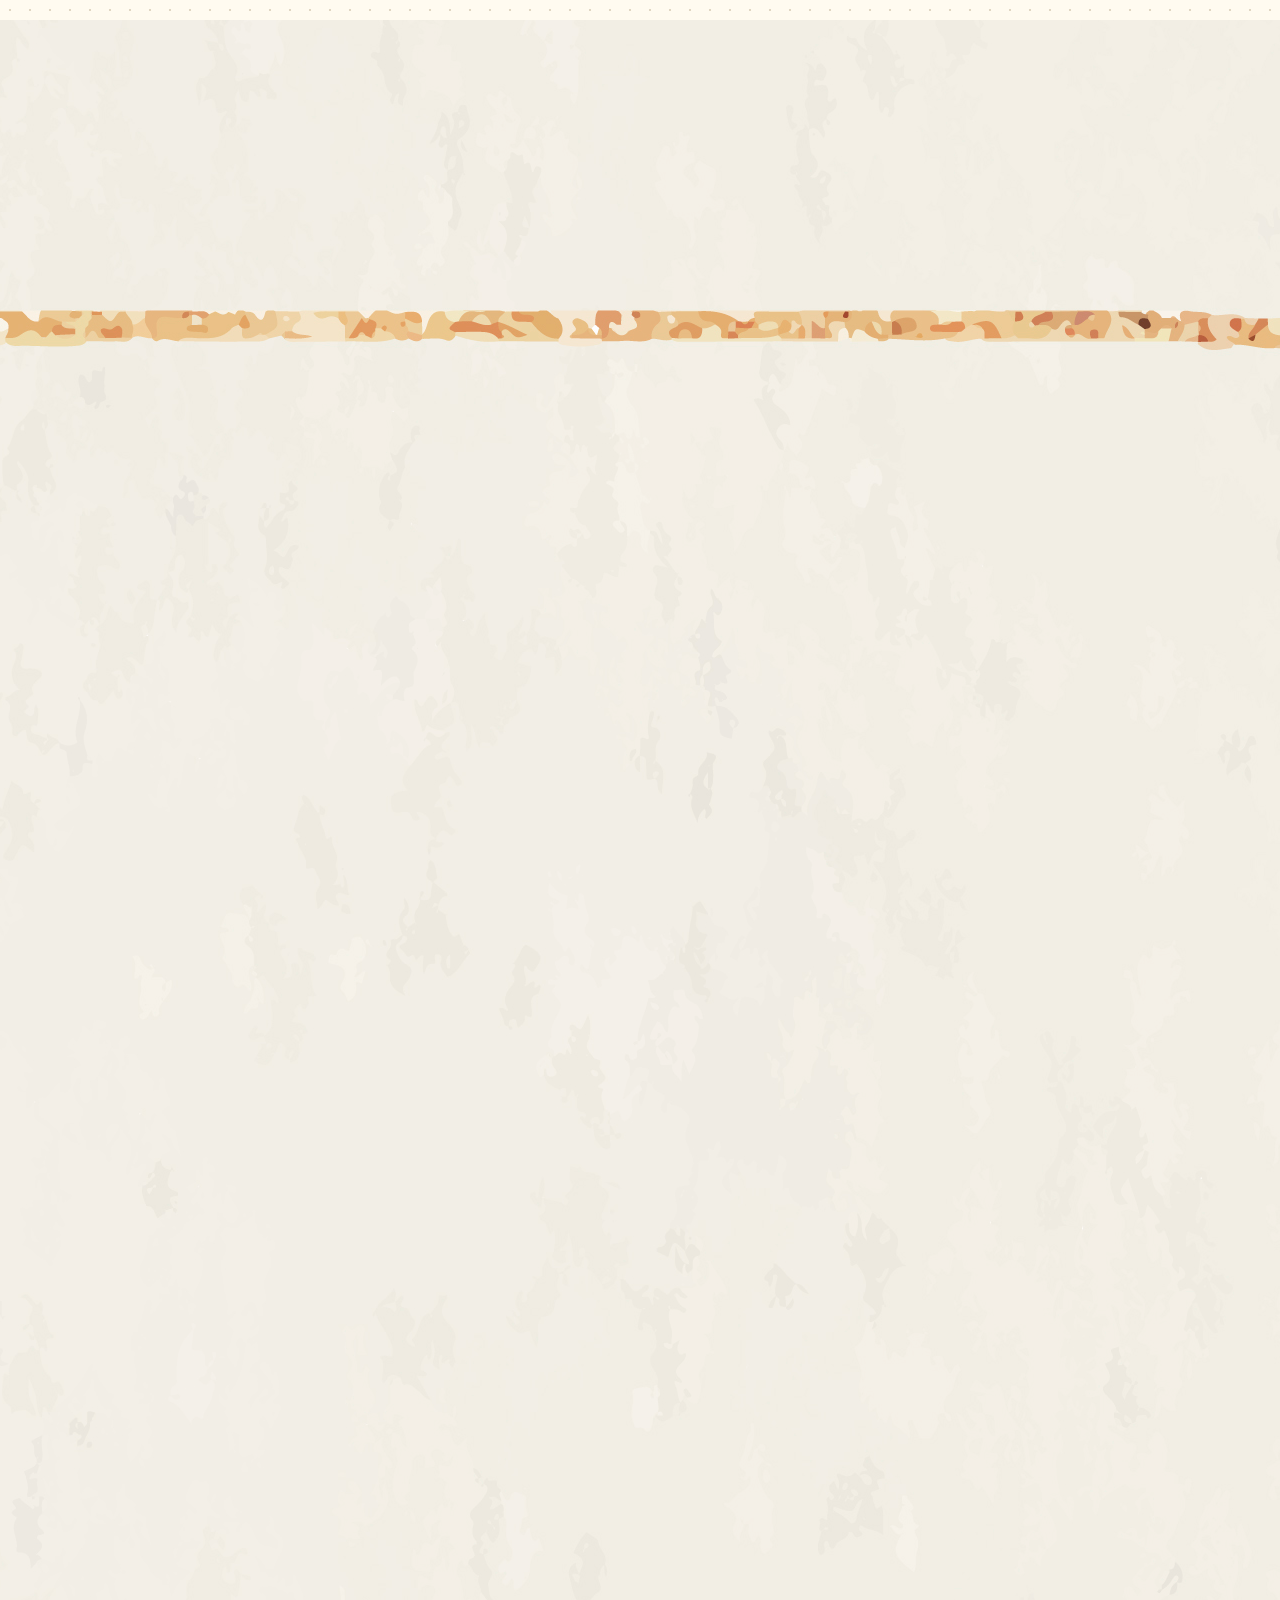
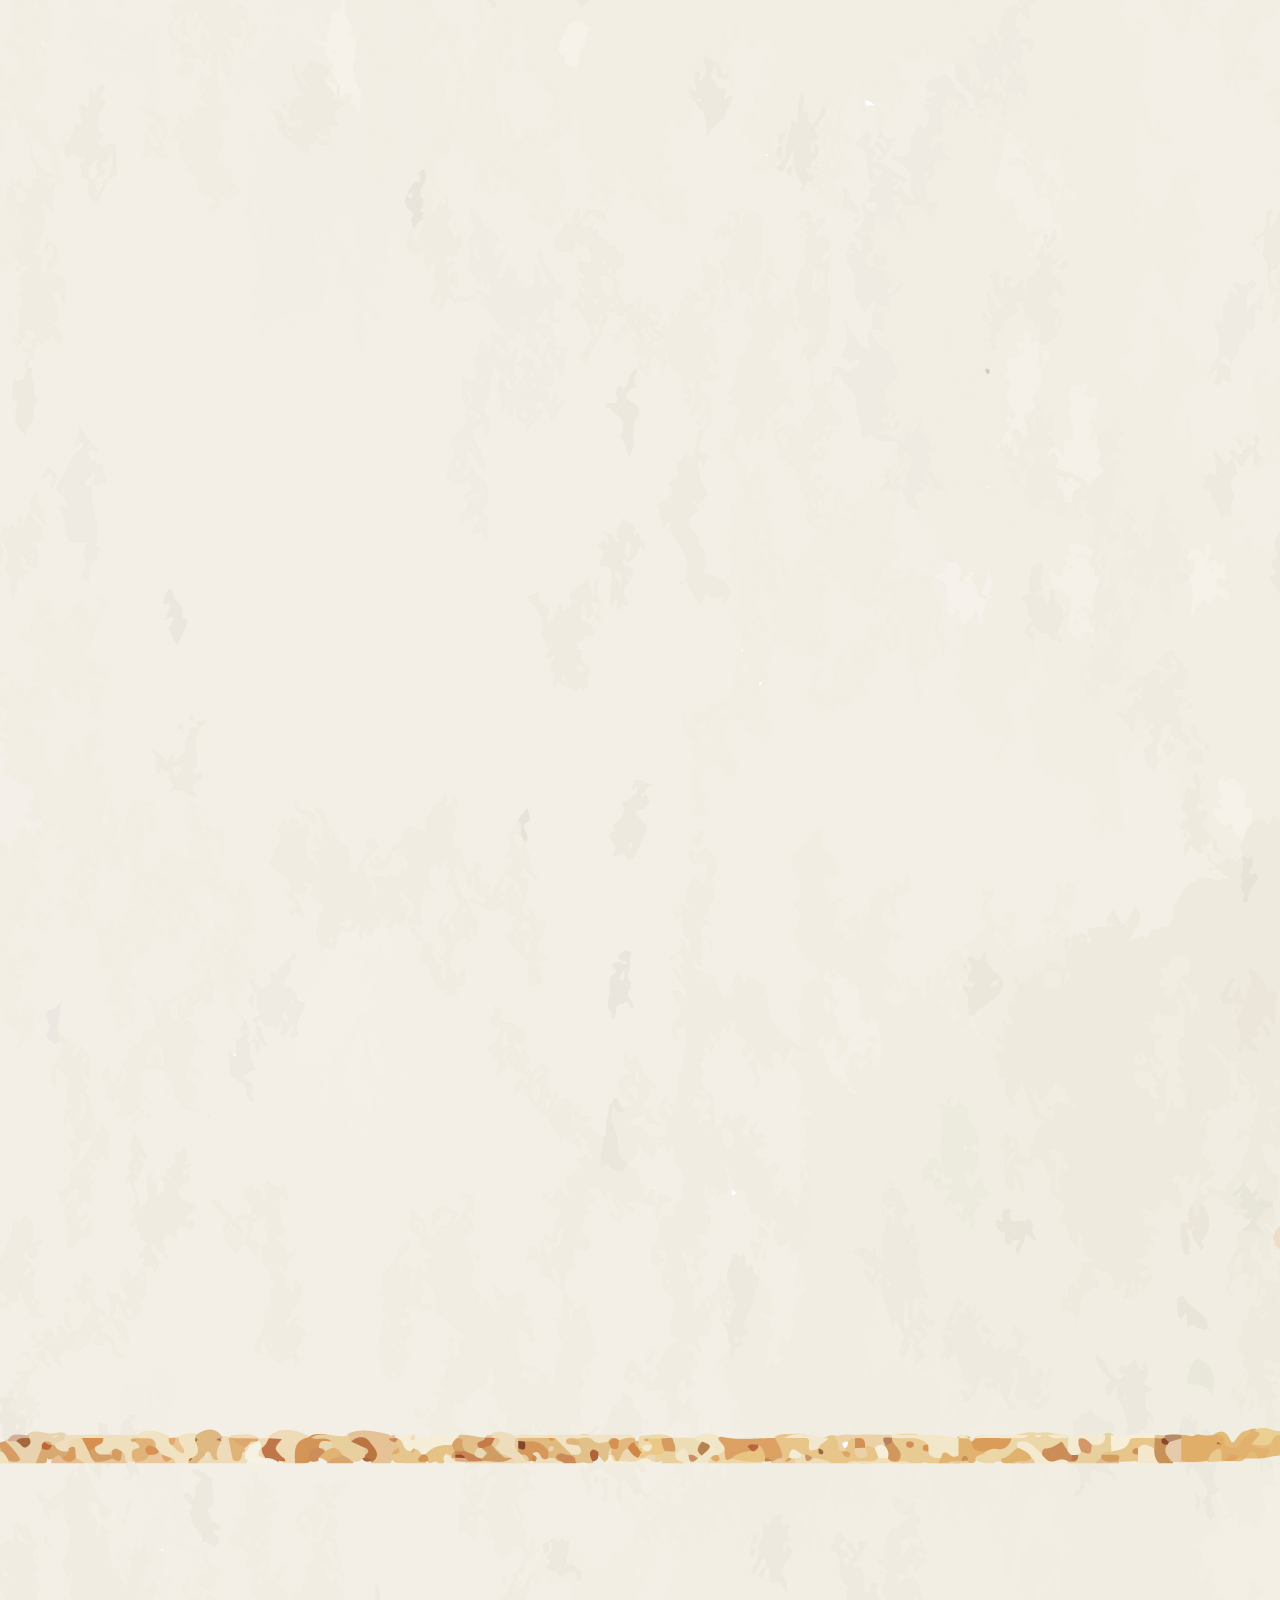
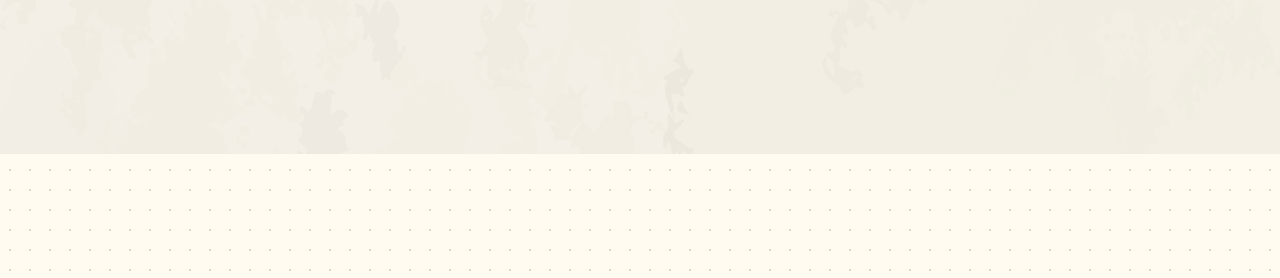
<file: wedding.html>
<!DOCTYPE html>
<html lang="en">
<head>
    <meta charset="UTF-8">
    <meta name="viewport" content="width=device-width, initial-scale=1.0">
    <title>You're Invited | Anjali & Hardik Wedding</title>
    <link rel="stylesheet" href="style.css">
    <link rel="preconnect" href="https://fonts.googleapis.com">
    <link rel="preconnect" href="https://fonts.gstatic.com" crossorigin>
    <link href="https://fonts.googleapis.com/css2?family=Playfair+Display:ital,wght@0,400..900;1,400..900&family=Montserrat:ital,wght@0,100..900;1,100..900&display=swap" rel="stylesheet">
</head>
<body>

    <header class="hero">
        <img src="header-photo.jpg" alt="Wedding Invitation Header Photo" class="hero-image">
        <div class="hero-text-container">
            <p class="hero-intro">We Request the Pleasure of Your Company</p>
            <h1 class="names">
                Anjali
                <span>&</span>
                Hardik
            </h1>
            <p class="hero-date">13. 02. 2026</p>
        </div>
        <div class="scroll-indicator">↓ Scroll Down ↓</div>
    </header>

<section class="pre-wedding-events-section">
        <h2>Wedding Events</h2>
        <p class="intro-note">
            The festivities begin with the sacred and celebratory ceremonies.
        </p>

        <div class="events-cards-container">
            
            <div class="event-card sangeet-details-card">
                <h3>Mandap Muhurat</h3>
                <p class="hosts-note">We seek your blessings as the sacred foundation ceremonies begin.</p>
                <div class="card-divider-accent"></div>
                
                <p><strong>Date:</strong> 12.02.2026</p>
                <p><strong>Time:</strong> 4:30 PM </p>
                <p><strong>Venue:</strong> Bhavsar Bhavan</p>
                <p class="performance-contact">Followed by lunch.</p>
              </div>

            <div class="event-card mandap-muhurat-details-card">
                <h3>Sangeet Sandhya </h3>
                <p class="hosts-note">Get ready to groove! We invite you for a night of joyful dances and melodies.</p>
                <div class="card-divider-accent"></div>
                <p><strong>Date:</strong> 12.02.2026</p>
                <p><strong>Time:</strong> 7:00 PM</p>
                <p><strong>Venue:</strong> Bhavsar Bhavan</p>
                <p class="dress-code">Dress Code: Kurta & Choli.</p>
            </div>
     </div>
    </section>
    
   
<section class="invitation-message">
        <h2>The Marriage Day Celebration</h2>
        <p>
            With joy in our hearts, we invite you to celebrate the
            union of Anjali and Hardik
            as they begin their journey together.
        </p>
        <div class="divider"></div>
        <p class="verse">
            "Love recognizes no barriers. It jumps hurdles, leaps fences,
            penetrates walls to arrive at its destination full of hope."
            — Maya Angelou
        </p>
    </section>

    <section class="details-section">
         
        <div class="detail-block">
            <h3>The Wedding Ceremony</h3>
            <p><strong>Friday, February 13th, 2026</strong></p>
            <p>11:00 AM</p>
        </div>
        <div class="detail-block">
            <h3>Venue</h3>
            <p>Bhavsar Bhuvan</p>
            <p>1652, Opp.Active school, Sardar Nagar, Bhavnagar, Gujarat 364001</p>
        </div>
    </section>

    <section class="closer-section">
        <h3>Directions</h3>
        <p>Please use the map below for easy navigation to the venue.</p>
        <div class="map-placeholder">
            <a href="https://maps.app.goo.gl/hXosJ5kHkWyJQ1bv5" target="_blank">View Map & Directions</a>
        </div>
        <div class="blessing-message">
            <p>We eagerly await your presence to bless our new life together.</p>
        </div>
    </section>

    <footer>
        <p>&copy; 2026 | A&H</p>
    </footer>

</body>
</html>
</file>
<file: style.css>
/* --- Variables & Reset --- */
:root {
    --bg-color: #FFFBF0; /* Ivory Cream */
    --card-bg: #ffffff;
    --maroon: #800000;
    --gold: #D4AF37;
    --gold-light: #f3e5ab;
    --gold-gradient: linear-gradient(135deg, #B8860B, #FFD700, #B8860B);
    --text-dark: #2c2c2c;
    --shadow-soft: 0 10px 30px rgba(128, 0, 0, 0.08);
    --shadow-hover: 0 15px 35px rgba(128, 0, 0, 0.15);
}

* {
    margin: 0;
    padding: 0;
    box-sizing: border-box;
}

body {
    background-color: var(--bg-color);
    background-image: radial-gradient(#e0d6c2 1px, transparent 1px);
    background-size: 20px 20px;
    font-family: 'Playfair Display', serif;
    color: var(--text-dark);
    display: flex;
    justify-content: center;
    align-items: center;
    min-height: 100vh;
    padding: 20px 10px;
}

/* --- Main Wrapper --- */
.main-wrapper {
    width: 100%;
    max-width: 550px; /* Slightly narrower for mobile elegance */
    perspective: 1000px;
}

.card-container {
    background: var(--card-bg);
    padding: 40px 25px;
    border-radius: 20px;
    box-shadow: var(--shadow-soft);
    text-align: center;
    position: relative;
    border: 1px solid rgba(212, 175, 55, 0.2);
    overflow: hidden;
}

/* Double Border - Inner Gold Frame */
.card-container::before {
    content: '';
    position: absolute;
    top: 12px; left: 12px; right: 12px; bottom: 12px;
    border: 1.5px solid var(--maroon);
    border-radius: 15px;
    pointer-events: none;
    z-index: 1;
}

.card-container::after {
    content: '';
    position: absolute;
    top: 16px; left: 16px; right: 16px; bottom: 16px;
    border: 1px solid var(--gold);
    border-radius: 12px;
    pointer-events: none;
    z-index: 1;
}

/* --- Typography --- */
h1, h2, h3, .gujarati-name {
    font-family: 'Noto Serif Gujarati', serif;
    color: var(--maroon);
}

.shloka {
    font-size: 1.3rem;
    font-weight: 700;
    margin-bottom: 8px;
    color: var(--maroon);
}

.invite-text {
    font-family: 'Great Vibes', cursive;
    font-size: 1.8rem;
    color: #B8860B;
}

.gujarati-name {
    font-size: 2.5rem;
    line-height: 1.2;
    background: -webkit-linear-gradient(45deg, #800000, #a52a2a);
    -webkit-background-clip: text;
    -webkit-text-fill-color: transparent;
}

.english-name {
    display: block;
    font-size: 1rem;
    color: #888;
    letter-spacing: 3px;
    text-transform: uppercase;
    margin-top: 5px;
}

.parent-names {
    font-family: 'Noto Serif Gujarati', serif;
    font-size: 0.9rem;
    color: #555;
    margin-top: 8px;
}

/* --- Sections --- */
.card-header, .couple-section {
    position: relative;
    z-index: 2;
    margin-bottom: 25px;
}

.weds-badge {
    margin: 15px auto;
    width: 50px;
    height: 50px;
    border-radius: 50%;
    background: var(--gold-gradient);
    display: flex;
    align-items: center;
    justify-content: center;
    color: white;
    font-family: 'Great Vibes', cursive;
    font-size: 1.1rem;
    box-shadow: 0 4px 10px rgba(184, 134, 11, 0.4);
}

.divider {
    margin: 25px 0;
    position: relative;
    opacity: 0.6;
}

.divider::before, .divider::after {
    content: '';
    display: inline-block;
    width: 30%;
    height: 1px;
    background: var(--gold);
    vertical-align: middle;
}

.floral-icon {
    color: var(--maroon);
    font-size: 1.2rem;
    margin: 0 10px;
    vertical-align: middle;
}

/* --- NEW: Advanced Timeline Events --- */
.events-timeline {
    position: relative;
    z-index: 5;
    padding: 10px 0;
}

.gold-text {
    background: var(--gold-gradient);
    -webkit-background-clip: text;
    -webkit-text-fill-color: transparent;
    font-size: 2rem;
    margin-bottom: 30px;
    display: inline-block;
}

/* The vertical line connecting events */
.timeline-line {
    position: absolute;
    left: 50%;
    top: 60px;
    bottom: 20px;
    width: 2px;
    background: linear-gradient(to bottom, transparent, var(--gold-light), transparent);
    transform: translateX(-50%);
    z-index: 0;
}

.event-card {
    background: #fff;
    border: 1px solid rgba(212, 175, 55, 0.3);
    border-radius: 15px;
    padding: 20px;
    margin-bottom: 25px;
    position: relative;
    z-index: 2;
    box-shadow: 0 5px 15px rgba(0,0,0,0.03);
    transition: transform 0.3s ease, box-shadow 0.3s ease;
    /* Subtle Glass Effect */
    background: linear-gradient(145deg, #ffffff, #fffdf5);
}

.event-card:hover {
    transform: translateY(-5px);
    box-shadow: var(--shadow-hover);
    border-color: var(--gold);
}

/* Special style for the Wedding card */
.main-event {
    border: 1.5px solid var(--maroon);
    background: #fffbf0;
}

.event-icon {
    width: 50px;
    height: 50px;
    background: var(--maroon);
    color: var(--gold);
    border-radius: 50%;
    display: flex;
    align-items: center;
    justify-content: center;
    font-size: 1.2rem;
    margin: -45px auto 10px auto; /* Pull icon up */
    border: 3px solid #fff;
    box-shadow: 0 4px 8px rgba(0,0,0,0.1);
}

.event-title {
    font-size: 1.4rem;
    margin-bottom: 5px;
    color: var(--maroon);
}

.event-english {
    font-size: 0.9rem;
    color: #B8860B;
    text-transform: uppercase;
    letter-spacing: 1px;
    font-weight: bold;
    margin-bottom: 10px;
}

.event-meta {
    display: flex;
    justify-content: center;
    gap: 15px;
    font-size: 0.95rem;
    color: #444;
    margin-bottom: 8px;
    font-family: sans-serif;
}

.event-meta i {
    color: var(--gold);
    margin-right: 5px;
}

.event-location {
    font-size: 0.95rem;
    color: #666;
    font-style: italic;
}

/* Mini Venue Box inside Wedding Card */
.venue-box-mini {
    margin-top: 15px;
    padding-top: 10px;
    border-top: 1px dashed rgba(128,0,0,0.2);
}

.venue-name {
    font-weight: bold;
    color: var(--maroon);
}

.map-link {
    display: inline-block;
    margin-top: 8px;
    font-size: 0.8rem;
    color: var(--maroon);
    text-decoration: none;
    border-bottom: 1px solid var(--maroon);
    transition: color 0.3s;
}

/* --- RSVP Grid --- */
.rsvp-grid {
    display: flex;
    justify-content: center;
    gap: 20px;
    flex-wrap: wrap;
    margin-top: 15px;
}

.rsvp-item {
    background: #f9f9f9;
    padding: 10px 20px;
    border-radius: 8px;
    border: 1px solid #eee;
}

.rsvp-item a {
    color: var(--maroon);
    text-decoration: none;
    font-weight: bold;
}

/* --- Footer --- */
.card-footer {
    margin-top: 30px;
    padding-top: 20px;
    border-top: 1px solid rgba(128,0,0,0.1);
    position: relative;
    z-index: 2;
}

.blessing {
    font-style: italic;
    font-family: 'Noto Serif Gujarati', serif;
    color: #555;
    font-size: 0.9rem;
    margin-bottom: 5px;
}

/* --- Ornaments --- */
.corner-ornament {
    position: absolute;
    width: 60px;
    height: 60px;
    background-image: radial-gradient(circle at center, transparent 60%, var(--gold) 61%, transparent 63%);
    opacity: 0.3;
    z-index: 0;
}
.top-left { top: 0; left: 0; border-radius: 0 0 100% 0; border-right: 2px solid var(--maroon); border-bottom: 2px solid var(--maroon); }
.top-right { top: 0; right: 0; border-radius: 0 0 0 100%; border-left: 2px solid var(--maroon); border-bottom: 2px solid var(--maroon); }
.bottom-left { bottom: 0; left: 0; border-radius: 0 100% 0 0; border-right: 2px solid var(--maroon); border-top: 2px solid var(--maroon); }
.bottom-right { bottom: 0; right: 0; border-radius: 100% 0 0 0; border-left: 2px solid var(--maroon); border-top: 2px solid var(--maroon); }

/* --- Music Button --- */
.music-btn {
    position: fixed;
    bottom: 20px;
    right: 20px;
    width: 45px;
    height: 45px;
    border-radius: 50%;
    background: var(--maroon);
    color: white;
    border: 2px solid var(--gold);
    cursor: pointer;
    box-shadow: 0 4px 10px rgba(0,0,0,0.3);
    z-index: 100;
    transition: all 0.3s;
}
.music-btn.playing { animation: spin 4s linear infinite; background: var(--gold); border-color: var(--maroon); }
@keyframes spin { 100% { transform: rotate(360deg); } }

/* --- Animations --- */
@keyframes fadeInUp { from { opacity: 0; transform: translateY(30px); } to { opacity: 1; transform: translateY(0); } }
@keyframes zoomIn { from { opacity: 0; transform: scale(0.5); } to { opacity: 1; transform: scale(1); } }

.fade-in-up { animation: fadeInUp 1s ease-out forwards; }
.zoom-in { animation: zoomIn 0.8s ease-out forwards; animation-delay: 0.5s; opacity: 0; }
.fade-in-delay-1 { animation: fadeInUp 0.8s ease-out forwards; animation-delay: 0.3s; opacity: 0; }
.fade-in-delay-2 { animation: fadeInUp 0.8s ease-out forwards; animation-delay: 0.7s; opacity: 0; }

.fade-on-scroll {
    opacity: 0;
    transform: translateY(20px);
    transition: opacity 0.8s ease-out, transform 0.8s ease-out;
}
.fade-on-scroll.visible {
    opacity: 1;
    transform: translateY(0);
}

/* --- Mobile Responsiveness --- */
@media (max-width: 480px) {
    .card-container { padding: 30px 15px; }
    .gujarati-name { font-size: 2rem; }
    .event-meta { flex-direction: column; gap: 5px; }
    .timeline-line { display: none; /* Hide line on very small screens for cleanliness */ }
    .event-icon { margin-top: -30px; }
}
/* --- New Styles for Extended Details --- */

/* Sub-Shlokas in Header */
.sub-shloka {
    font-size: 1rem;
    margin-top: -5px;
    font-weight: 400;
    color: #555;
}

/* Section Headers (Small) */
.section-header-small {
    font-family: 'Noto Serif Gujarati', serif;
    font-size: 1.5rem;
    color: var(--maroon);
    margin: 20px 0 15px;
    position: relative;
    display: inline-block;
    border-bottom: 2px solid var(--gold);
    padding-bottom: 5px;
}

/* --- POEM (Taho) SECTION --- */
.poem-section {
    background: #fffcf5;
    padding: 20px;
    border-radius: 10px;
    border: 1px dashed var(--gold);
    margin: 20px 0;
}

.poem-content p {
    font-family: 'Noto Serif Gujarati', serif;
    font-size: 1.1rem;
    color: #444;
    font-style: italic;
    line-height: 1.8;
    margin-bottom: 5px;
}

/* --- MOSAL PAKSH --- */
.mosal-section {
    margin-bottom: 30px;
}
.highlight-name {
    font-size: 1.3rem;
    font-weight: bold;
    color: var(--maroon);
}

/* --- FAMILY GRID (Darshanabhilashi & Snehadhin) --- */
.family-grid {
    display: flex;
    flex-wrap: wrap;
    gap: 20px;
    text-align: left;
    margin-bottom: 30px;
}

.family-col {
    flex: 1;
    min-width: 250px; /* Stacks on mobile */
    background: #fdfdfd;
    padding: 15px;
    border-radius: 8px;
    border: 1px solid #eee;
    box-shadow: 0 2px 5px rgba(0,0,0,0.05);
}

.col-title {
    text-align: center;
    color: var(--gold);
    background: var(--maroon);
    padding: 5px;
    border-radius: 4px;
    margin-bottom: 15px;
    font-size: 1.1rem;
    color: #fff;
}

.name-list {
    list-style: none;
    padding: 0;
}

.name-list li {
    font-size: 0.95rem;
    color: #555;
    margin-bottom: 8px;
    padding-bottom: 5px;
    border-bottom: 1px dotted #ddd;
    font-family: 'Noto Serif Gujarati', serif;
}

.name-list li:last-child {
    border-bottom: none;
}

/* --- ADDRESS & FIRM --- */
.address-box {
    background: #fff8e1;
    padding: 20px;
    border-radius: 10px;
    border: 1px solid var(--gold);
    margin-bottom: 20px;
}

.main-address {
    font-size: 1.2rem;
    font-weight: bold;
    color: var(--maroon);
    margin-bottom: 10px;
}

.phone-link {
    margin-top: 10px;
    font-weight: bold;
    color: var(--text-dark);
}

.shubhechhak-box {
    border-top: 1px dashed var(--maroon);
    padding-top: 15px;
    margin-top: 15px;
    font-size: 0.95rem;
}

.shubhechhak-box strong {
    display: block;
    font-size: 1.1rem;
    color: var(--maroon);
    margin: 5px 0;
}

/* Mobile Adjustments */
@media (max-width: 480px) {
    .family-grid {
        flex-direction: column;
    }
    .poem-content p {
        font-size: 1rem;
    }
}
/* --- LOCATION BUTTONS --- */
.location-buttons {
    display: flex;
    justify-content: center;
    gap: 15px; /* Space between buttons */
    margin: 20px 0;
    flex-wrap: wrap; /* Stacks on small mobile screens */
}

.loc-btn {
    background: var(--maroon);
    color: #fff; /* White Text */
    padding: 12px 25px;
    border-radius: 50px; /* Rounded pill shape */
    text-decoration: none;
    font-weight: bold;
    font-family: 'Playfair Display', serif; /* Matching font */
    font-size: 1rem;
    border: 1px solid var(--gold);
    display: flex;
    align-items: center;
    gap: 8px; /* Space between icon and text */
    box-shadow: 0 4px 6px rgba(0,0,0,0.2);
    transition: all 0.3s ease;
}

.loc-btn i {
    color: var(--gold); /* Gold Icon */
    font-size: 1.1rem;
}

/* Hover Effect */
.loc-btn:hover {
    background: var(--gold);
    color: var(--maroon);
    transform: translateY(-3px); /* Moves up slightly */
    box-shadow: 0 6px 12px rgba(128, 0, 0, 0.3);
}

.loc-btn:hover i {
    color: var(--maroon);
}

/* Mobile Adjustment */
@media (max-width: 400px) {
    .loc-btn {
        width: 100%; /* Full width buttons on very small phones */
        justify-content: center;
    }
}
/* --- Falling Petals Animation --- */
.petal {
    position: fixed;
    top: -10%;
    background: #ffcccc; /* Light pink/red */
    border-radius: 10% 70%;
    opacity: 0;
    z-index: 0; /* Behind text */
    animation: fall linear infinite;
}

@keyframes fall {
    0% { transform: translateY(0) rotate(0deg); opacity: 0.8; }
    100% { transform: translateY(100vh) rotate(360deg); opacity: 0; }
}
/* --- Countdown Timer --- */
.countdown-container {
    display: flex;
    justify-content: center;
    gap: 15px;
    margin: 30px 0;
}

.time-box {
    background: var(--maroon);
    color: var(--gold);
    width: 70px;
    padding: 10px 5px;
    border-radius: 8px;
    border: 1px solid var(--gold);
    box-shadow: 0 4px 6px rgba(0,0,0,0.2);
}

.time-box span {
    display: block;
    font-size: 1.5rem;
    font-weight: bold;
    font-family: 'Playfair Display', serif;
}

.time-box p {
    font-size: 0.7rem;
    text-transform: uppercase;
    margin-top: 5px;
    color: #fff;
}
.save-date-btn {
    display: inline-block;
    background: transparent;
    border: 2px solid var(--maroon);
    color: var(--maroon);
    padding: 10px 25px;
    border-radius: 30px;
    text-decoration: none;
    font-weight: bold;
    transition: all 0.3s;
    font-size: 0.9rem;
}

.save-date-btn:hover {
    background: var(--maroon);
    color: white;
}
/* --- WELCOME OVERLAY --- */
.welcome-overlay {
    position: fixed;
    top: 0;
    left: 0;
    width: 100%;
    height: 100%;
    background-color: var(--bg-color); /* Matches your ivory background */
    background-image: radial-gradient(#e0d6c2 1px, transparent 1px);
    background-size: 20px 20px;
    z-index: 9999; /* On top of everything */
    display: flex;
    justify-content: center;
    align-items: center;
    text-align: center;
    transition: opacity 0.8s ease-out; /* Smooth fade out */
}

.welcome-content {
    background: #fff;
    padding: 40px;
    border-radius: 15px;
    border: 1px solid var(--gold);
    box-shadow: 0 10px 30px rgba(0,0,0,0.1);
    max-width: 90%;
}

.welcome-content h2 {
    font-family: 'Great Vibes', cursive;
    font-size: 3rem;
    color: var(--maroon);
    margin: 15px 0;
}

.welcome-content p {
    font-family: 'Playfair Display', serif;
    color: #555;
    margin-bottom: 25px;
}

.enter-btn {
    background: var(--maroon);
    color: var(--gold);
    border: none;
    padding: 12px 30px;
    font-size: 1.1rem;
    border-radius: 50px;
    cursor: pointer;
    font-family: 'Playfair Display', serif;
    border: 1px solid var(--gold);
    transition: all 0.3s;
}

.enter-btn:hover {
    transform: scale(1.05);
    background: var(--gold);
    color: var(--maroon);
}

/* Helper class to hide it */
.hidden {
    opacity: 0;
    pointer-events: none;
}
/* Add a text hint next to the button */
.music-btn::before {
    content: "Play Music";
    position: absolute;
    right: 60px;
    top: 12px;
    background: #fff;
    color: var(--maroon);
    padding: 5px 10px;
    border-radius: 5px;
    font-size: 0.8rem;
    white-space: nowrap;
    box-shadow: 0 2px 5px rgba(0,0,0,0.2);
    font-weight: bold;
    opacity: 1;
    transition: opacity 0.5s;
}

/* Hide hint when playing */
.music-btn.playing::before {
    opacity: 0;
}

/* Make the button pulse */
@keyframes pulse-gold {
    0% { box-shadow: 0 0 0 0 rgba(212, 175, 55, 0.7); }
    70% { box-shadow: 0 0 0 15px rgba(212, 175, 55, 0); }
    100% { box-shadow: 0 0 0 0 rgba(212, 175, 55, 0); }
}

.music-btn:not(.playing) {
    animation: pulse-gold 2s infinite;
}
/* --- Gallery Slider --- */
.gallery-container {
    display: flex;
    overflow-x: auto;
    scroll-snap-type: x mandatory;
    gap: 15px;
    padding-bottom: 15px;
    -webkit-overflow-scrolling: touch; /* Smooth scrolling on mobile */
}

.gallery-item {
    scroll-snap-align: center;
    width: 200px; /* Width of each photo */
    height: 300px;
    object-fit: cover;
    border-radius: 10px;
    border: 2px solid var(--gold);
    box-shadow: 0 4px 8px rgba(0,0,0,0.2);
    flex-shrink: 0;
}

/* Hide Scrollbar but allow scrolling */
.gallery-container::-webkit-scrollbar { display: none; }

.swipe-hint {
    font-size: 0.8rem;
    color: #888;
    margin-top: 5px;
    animation: bounceRight 2s infinite;
}

@keyframes bounceRight {
    0%, 100% { transform: translateX(0); }
    50% { transform: translateX(5px); }
}
/* --- THEMED SMART RSVP BUTTON --- */
.whatsapp-container {
    margin-top: 15px;
    text-align: center;
}

.wa-rsvp-btn {
    display: inline-block;
    background: var(--maroon); /* Changed from Green to Maroon */
    color: var(--gold);        /* Gold Text */
    padding: 12px 30px;
    border-radius: 50px;
    text-decoration: none;
    font-weight: bold;
    font-size: 1.1rem;
    border: 1px solid var(--gold); /* Gold Border */
    box-shadow: 0 4px 10px rgba(128, 0, 0, 0.3);
    transition: all 0.3s ease;
    font-family: 'Playfair Display', serif;
}

.wa-rsvp-btn:hover {
    transform: translateY(-3px);
    background: var(--gold);   /* Becomes Gold on Hover */
    color: var(--maroon);      /* Text becomes Maroon */
    box-shadow: 0 6px 15px rgba(212, 175, 55, 0.4);
}

.wa-rsvp-btn i {
    font-size: 1.3rem;
    margin-right: 8px;
    vertical-align: middle;
}

/* Contact Subtext styling */
.contact-subtext {
    margin-top: 15px;
    font-size: 0.9rem;
    color: #666;
    font-family: 'Noto Serif Gujarati', serif;
}
/* =========================================
   UPGRADED EVENTS SECTION (ROYAL GLASS)
   ========================================= */
.events-timeline {
    position: relative;
    z-index: 5;
    padding: 20px 0;
    overflow: visible; /* Allows hover effects to pop out */
}

/* Header with Gold Underline */
.gold-text {
    background: var(--gold-gradient);
    -webkit-background-clip: text;
    -webkit-text-fill-color: transparent;
    font-size: 2.2rem;
    margin-bottom: 40px;
    display: inline-block;
    border-bottom: 2px solid var(--gold);
    padding-bottom: 5px;
    font-weight: bold;
}

/* The Vertical Line (Gradient) */
.timeline-line {
    position: absolute;
    left: 24px;
    top: 20px;
    bottom: 30px;
    width: 3px;
    background: linear-gradient(to bottom, var(--maroon), var(--gold), transparent);
    box-shadow: 0 0 10px rgba(212, 175, 55, 0.3);
    z-index: 0;
    border-radius: 5px;
}

/* The Glass Card */
.event-card {
    background: rgba(255, 255, 255, 0.85); /* Glassy White */
    backdrop-filter: blur(10px);
    border: 1px solid rgba(212, 175, 55, 0.4); /* Soft Gold Border */
    border-left: 4px solid var(--maroon); /* Maroon Accent */
    border-radius: 15px;
    padding: 25px;
    margin-bottom: 30px;
    margin-left: 50px; /* Space for icon */
    position: relative;
    z-index: 2;
    box-shadow: 0 5px 15px rgba(0,0,0,0.05);
    transition: all 0.4s cubic-bezier(0.175, 0.885, 0.32, 1.275);
    overflow: hidden;
}

/* Hover Effect: Lift & Glow */
.event-card:hover {
    transform: translateY(-8px) scale(1.02);
    background: #fff;
    box-shadow: 0 15px 30px rgba(128, 0, 0, 0.15), 0 0 20px rgba(212, 175, 55, 0.2);
    border-color: var(--gold);
}

/* Shimmer Animation on Hover */
.event-card::after {
    content: "";
    position: absolute;
    top: 0; left: -100%; width: 50%; height: 100%;
    background: linear-gradient(to right, transparent, rgba(255, 255, 255, 0.8), transparent);
    transform: skewX(-25deg);
    transition: 0.5s;
    pointer-events: none;
}
.event-card:hover::after {
    left: 150%;
    transition: 0.7s ease-in-out;
}

/* Special style for the Wedding card */
.main-event {
    background: linear-gradient(to right, #fffbf0, #fff);
    border: 1px solid var(--gold);
    border-left: 4px solid var(--gold);
}

/* The Floating Icons */
.event-icon {
    position: absolute;
    left: -70px; /* Aligns perfectly on the line */
    top: 25px;
    width: 45px; height: 45px;
    background: var(--maroon);
    color: #fff;
    border-radius: 50%;
    display: flex; align-items: center; justify-content: center;
    font-size: 1.2rem;
    border: 3px solid #fff;
    box-shadow: 0 4px 8px rgba(0,0,0,0.2);
    z-index: 2;
    transition: transform 0.3s ease;
    animation: pulseIcon 3s infinite;
}

.main-event .event-icon {
    background: var(--gold);
    color: var(--maroon);
}

.event-card:hover .event-icon {
    transform: scale(1.2);
    background: var(--gold);
    color: var(--maroon);
}

@keyframes pulseIcon {
    0% { box-shadow: 0 0 0 0 rgba(128, 0, 0, 0.4); }
    70% { box-shadow: 0 0 0 10px rgba(128, 0, 0, 0); }
    100% { box-shadow: 0 0 0 0 rgba(128, 0, 0, 0); }
}

/* Text Styling */
.event-title { font-size: 1.5rem; margin-bottom: 5px; color: var(--maroon); font-weight: bold; }
.event-english { font-size: 0.9rem; color: #B8860B; text-transform: uppercase; letter-spacing: 1px; font-weight: bold; margin-bottom: 12px; }
.event-meta { display: flex; flex-wrap: wrap; gap: 10px; font-size: 0.95rem; color: #444; margin-bottom: 8px; background: rgba(255,255,255,0.5); padding: 5px; border-radius: 5px; display: inline-flex;}
.event-meta i { color: var(--gold); margin-right: 5px; }
.event-location { font-size: 0.95rem; color: #666; font-style: italic; margin-top: 5px; border-top: 1px dashed rgba(0,0,0,0.1); padding-top: 5px;}
/* =========================================
   UPGRADED FAMILY GRID (Darshanabhilashi)
   ========================================= */
.family-grid {
    display: flex;
    flex-wrap: wrap;
    gap: 30px;
    justify-content: center;
    margin: 40px 0;
}

.family-col {
    flex: 1;
    min-width: 280px;
    background: #fff;
    border: 1px solid rgba(212, 175, 55, 0.3); /* Soft Gold */
    border-radius: 12px;
    padding: 35px 20px 20px 20px;
    position: relative;
    box-shadow: 0 5px 15px rgba(0,0,0,0.05);
    transition: transform 0.3s ease;
    margin-top: 20px; /* Space for floating header */
}

/* Hover Effect */
.family-col:hover {
    transform: translateY(-5px);
    box-shadow: 0 15px 40px rgba(128, 0, 0, 0.1);
    border-bottom: 4px solid var(--maroon);
}

/* The Floating Badge Header */
.col-title {
    position: absolute;
    top: -20px;
    left: 50%;
    transform: translateX(-50%);
    background: var(--maroon);
    color: #fff;
    padding: 8px 25px;
    border-radius: 50px;
    font-size: 1.1rem;
    font-weight: bold;
    box-shadow: 0 4px 10px rgba(0,0,0,0.2);
    white-space: nowrap;
    border: 2px solid #fff;
    font-family: 'Noto Serif Gujarati', serif;
}

/* Clean List - No Dots */
.name-list {
    list-style: none; /* Removes bullet points */
    padding: 0;
    margin-top: 10px;
}

.name-list li {
    font-size: 1rem;
    color: #444;
    padding: 8px 0;
    border-bottom: 1px dotted rgba(0,0,0,0.1); /* Dotted separator */
    font-family: 'Noto Serif Gujarati', serif;
    transition: color 0.2s;
}

.name-list li:hover {
    color: var(--maroon);
    font-weight: 500;
}

.name-list li:last-child {
    border-bottom: none;
}
/* --- GALLERY SECTION STYLING --- */
.gallery-section {
    background: #fff;
    padding: 20px 0 30px 0; /* No side padding to let photos touch edges on mobile */
    border-radius: 15px;
    border: 1px solid rgba(212, 175, 55, 0.3); /* Soft Gold Border */
    margin: 30px 0;
    box-shadow: 0 5px 15px rgba(0,0,0,0.03);
}

.gallery-container {
    display: flex;
    overflow-x: auto;
    scroll-snap-type: x mandatory;
    gap: 15px;
    padding: 10px 20px 25px 20px; /* Padding for scrollbar/shadow space */
    -webkit-overflow-scrolling: touch;
}
.gallery-item {
    scroll-snap-align: center; width: 200px; height: 300px; object-fit: cover;
    border-radius: 10px; border: 2px solid var(--gold); box-shadow: 0 4px 8px rgba(0,0,0,0.2);
    flex-shrink: 0; transition: transform 0.3s ease; cursor: pointer;
}
.gallery-item:hover { transform: scale(1.02); }
.gallery-container::-webkit-scrollbar { height: 6px; }
.gallery-container::-webkit-scrollbar-thumb { background: var(--gold); border-radius: 10px; }
.swipe-hint { font-size: 0.8rem; color: #888; margin-bottom: 10px; font-style: italic; animation: bounceRight 2s infinite; }
@keyframes bounceRight { 0%, 100% { transform: translateX(0); } 50% { transform: translateX(5px); } }
/* --- FLOATING GLASS DOCK (NAVIGATION) --- */
.glass-dock {
    position: fixed;
    bottom: 20px;
    left: 50%;
    transform: translateX(-50%);
    background: rgba(255, 255, 255, 0.9); /* Glassy White */
    backdrop-filter: blur(15px);
    -webkit-backdrop-filter: blur(15px);
    border: 1px solid rgba(212, 175, 55, 0.5); /* Gold Border */
    padding: 10px 30px;
    border-radius: 50px;
    display: flex;
    gap: 30px;
    box-shadow: 0 10px 30px rgba(0,0,0,0.2);
    z-index: 10000; /* Stays on top of everything */
    transition: all 0.3s ease;
}

.dock-item {
    display: flex;
    flex-direction: column;
    align-items: center;
    text-decoration: none;
    color: #555;
    transition: 0.3s;
}

.dock-item i {
    font-size: 1.3rem;
    margin-bottom: 3px;
    color: var(--maroon);
}

.dock-item span {
    font-family: sans-serif;
    font-size: 0.7rem;
    font-weight: bold;
    opacity: 0.8;
}

/* Hover Effect */
.dock-item:hover {
    transform: translateY(-5px);
}
.dock-item:hover i {
    color: var(--gold);
}

/* Mobile Adjustments */
@media (max-width: 480px) {
    .glass-dock {
        bottom: 15px;
        width: 90%;
        justify-content: space-around; /* Spreads icons evenly */
        padding: 10px 15px;
        gap: 0;
    }
}
/* =========================================
   FRESH UNIQUE MANGAL PRASANGO STYLE
   ========================================= */
.events-unique {
    padding: 60px 15px;
    text-align: center;
}

.events-wrapper {
    display: flex;
    flex-wrap: wrap;
    justify-content: center;
    gap: 40px;
    margin-top: 30px;
}

/* Individual Event "Stamp" Card */
.mangal-card {
    background: #fff;
    width: 100%;
    max-width: 320px;
    padding: 40px 20px;
    position: relative;
    border-radius: 2px; /* Sharp traditional edges */
    box-shadow: 0 10px 25px rgba(128, 0, 0, 0.05);
    border: 1px solid var(--gold-light);
    transition: all 0.4s ease;
}

/* The Ornament Corner Details */
.card-ornament {
    position: absolute;
    width: 40px;
    height: 40px;
    border: 2px solid var(--maroon);
    opacity: 0.6;
}

.card-ornament.top {
    top: 10px; left: 10px;
    border-right: none; border-bottom: none;
}

.card-ornament.bottom {
    bottom: 10px; right: 10px;
    border-left: none; border-top: none;
}

/* Hover Effect: Card expands slightly like a scroll */
.mangal-card:hover {
    transform: scale(1.03);
    border-color: var(--maroon);
    box-shadow: 0 15px 35px rgba(128, 0, 0, 0.12);
}

/* Icon in a Floating Circle */
.event-icon-circle {
    width: 60px;
    height: 60px;
    background: var(--bg-color); /* Ivory match */
    color: var(--maroon);
    border: 2px solid var(--gold);
    border-radius: 50%;
    display: flex;
    align-items: center;
    justify-content: center;
    font-size: 1.5rem;
    margin: -70px auto 20px auto; /* Floats above the card */
    box-shadow: 0 5px 15px rgba(0,0,0,0.1);
}

.royal-highlight {
    background: #fffbf0;
    border: 2px double var(--gold);
}

.royal-highlight .event-icon-circle {
    background: var(--maroon);
    color: var(--gold);
}

/* Typography Styling */
.event-title {
    font-size: 1.8rem;
    color: var(--maroon);
    margin-bottom: 5px;
    font-family: 'Noto Serif Gujarati', serif;
}

.event-english {
    font-size: 0.85rem;
    color: var(--gold);
    text-transform: uppercase;
    letter-spacing: 2px;
    margin-bottom: 20px;
    font-weight: bold;
}

.event-details {
    display: flex;
    flex-direction: column;
    gap: 8px;
    padding: 15px 0;
    border-top: 1px solid rgba(128, 0, 0, 0.1);
    border-bottom: 1px solid rgba(128, 0, 0, 0.1);
    margin-bottom: 15px;
}

.detail-item {
    font-size: 1rem;
    color: #444;
}

.detail-item i {
    color: var(--maroon);
    margin-right: 8px;
}

.event-location-text {
    font-size: 0.9rem;
    color: #666;
    font-style: italic;
}

.mini-address {
    font-size: 0.85rem;
    color: #555;
    margin-top: 5px;
}

/* Mobile: Single Column */
@media (max-width: 600px) {
    .mangal-card {
        margin-top: 40px; /* Space for floating icon */
        max-width: 100%;
    }
}
.invitation-note {
    margin: 10px 0;
    padding: 5px;
    font-family: 'Noto Serif Gujarati', serif;
    color: var(--maroon);
    font-size: 0.95rem;
    font-style: italic;
    line-height: 1.4;
}
/* Animation Initial State */
.animate-on-scroll {
    opacity: 0;
    transform: scale(0.9);
    transition: all 0.6s cubic-bezier(0.175, 0.885, 0.32, 1.275);
}

/* Animation Final State (Triggered by JS) */
.animate-on-scroll.pop-in {
    opacity: 1;
    transform: scale(1);
}

.invitation-note {
    margin: 10px 0;
    font-family: 'Noto Serif Gujarati', serif;
    color: var(--maroon);
    font-size: 0.95rem;
    font-style: italic;
    border-left: 2px solid var(--gold);
    padding-left: 10px;
}
/* 3D Gate Animation */
.gate-wrapper {
    position: fixed;
    top: 0; left: 0; width: 100%; height: 100vh;
    z-index: 10000;
    display: flex;
    perspective: 1500px;
    background: #fff;
    overflow: hidden;
}

.gate-flap {
    width: 50%; height: 100%;
    position: relative;
    transform-style: preserve-3d;
    transition: transform 1.8s cubic-bezier(0.4, 0, 0.2, 1);
}

.outer-side {
    position: absolute;
    width: 100%; height: 100%;
    background: #fffcf5;
    border: 1px solid rgba(212, 175, 55, 0.3);
}

.left-gate { transform-origin: left; }
.right-gate { transform-origin: right; }

/* Open State */
.gate-wrapper.opened .left-gate { transform: rotateY(-120deg); }
.gate-wrapper.opened .right-gate { transform: rotateY(120deg); }

/* Main Content Reveal */
.content-hidden {
    opacity: 0;
    visibility: hidden;
    transition: opacity 1s ease-in;
}

.content-visible {
    opacity: 1 !important;
    visibility: visible !important;
}

/* Central Body Management */
.gate-center-body {
    position: absolute;
    top: 50%; left: 50%;
    transform: translate(-50%, -50%);
    z-index: 10020;
    text-align: center;
    transition: opacity 0.8s ease;
}
/* --- Royal Button with Shine --- */
.royal-open-btn {
    position: relative;
    overflow: hidden;
    background: linear-gradient(135deg, #800000 0%, #a52a2a 100%);
    color: #d4af37; /* Gold */
    padding: 16px 45px;
    border: 2px solid #d4af37;
    border-radius: 50px;
    font-family: 'Playfair Display', serif;
    font-size: 1.2rem;
    font-weight: bold;
    cursor: pointer;
    box-shadow: 0 10px 20px rgba(128, 0, 0, 0.4);
    transition: all 0.4s ease;
}

.btn-shine {
    position: absolute;
    top: 0; left: -100%;
    width: 50%; height: 100%;
    background: linear-gradient(90deg, transparent, rgba(255, 215, 0, 0.4), transparent);
    animation: shine 3s infinite;
}

@keyframes shine {
    to { left: 150%; }
}

/* --- Timeline Card Enhancement (Glassmorphism) --- */
.event-card {
    background: rgba(255, 255, 255, 0.95);
    backdrop-filter: blur(10px); /* Frosted glass effect */
    border: 1px solid rgba(212, 175, 55, 0.3);
    padding: 30px;
    border-radius: 20px;
    box-shadow: 0 15px 35px rgba(0, 0, 0, 0.05);
    transition: transform 0.3s ease, box-shadow 0.3s ease;
}

.event-card:hover {
    transform: translateY(-10px) scale(1.02);
    box-shadow: 0 20px 40px rgba(128, 0, 0, 0.1);
    border-color: #800000;
}

/* --- Floating Animation for Ganesha --- */
.floating-ganesh {
    width: 100px;
    filter: drop-shadow(0 5px 15px rgba(212, 175, 55, 0.5));
    animation: float 3s ease-in-out infinite;
}

@keyframes float {
    0%, 100% { transform: translateY(0); }
    50% { transform: translateY(-12px); }
}

/* --- Gate Physics --- */
.gate-wrapper {
    perspective: 2000px; /* Stronger 3D depth */
}

.gate-flap {
    transition: transform 2s cubic-bezier(0.4, 0, 0.2, 1);
}
/* Import Royal Fonts */
@import url('https://fonts.googleapis.com/css2?family=Playfair+Display:ital,wght@0,700;1,700&family=Cinzel:wght@700&family=Great+Vibes&display=swap');

/* 1. Grand Couple Names Styling */
.couple-names-grand {
    font-family: 'Playfair Display', serif;
    font-size: 4.5rem; /* Massive size for impact */
    color: #800000; /* Deep Maroon */
    margin: 20px 0;
    text-shadow: 2px 2px 0px rgba(212, 175, 55, 0.3); /* Subtle gold shadow */
    letter-spacing: -1px;
    line-height: 1.1;
}

.couple-names-grand .ampersand {
    font-family: 'Great Vibes', cursive;
    font-size: 5rem;
    color: #d4af37; /* Gold */
    display: inline-block;
    margin: 0 10px;
}

.royal-subtitle {
    font-family: 'Noto Serif Gujarati', serif;
    font-size: 1.4rem;
    color: #555;
    letter-spacing: 4px;
    margin-bottom: 50px;
}

/* 2. Premium Button Styling */
.royal-open-btn-premium {
    position: relative;
    background: #800000;
    color: #d4af37;
    padding: 20px 60px; /* Larger padding for a bigger button */
    font-family: 'Cinzel', serif; /* Sharp, royal look */
    font-size: 1.4rem;
    font-weight: 700;
    text-transform: uppercase;
    letter-spacing: 3px;
    border: 3px solid #d4af37;
    border-radius: 0; /* Sharp corners look more "Premium" for invitations */
    cursor: pointer;
    box-shadow: 0 15px 35px rgba(128, 0, 0, 0.4);
    transition: all 0.5s cubic-bezier(0.19, 1, 0.22, 1);
    overflow: hidden;
}

.royal-open-btn-premium:hover {
    background: #d4af37;
    color: #800000;
    transform: translateY(-5px);
    box-shadow: 0 20px 45px rgba(212, 175, 55, 0.4);
}

.btn-text {
    position: relative;
    z-index: 2;
}

/* Mobile Adjustments for Big Text */
@media (max-width: 768px) {
    .couple-names-grand {
        font-size: 3rem;
    }
    .couple-names-grand .ampersand {
        font-size: 3.5rem;
    }
    .royal-open-btn-premium {
        padding: 15px 40px;
        font-size: 1.1rem;
    }
}
.floating-ganesh {
    width: 120px; /* Slightly bigger for the new look */
    margin-bottom: 20px;
    /* This creates a royal gold glow around the icon */
    filter: drop-shadow(0 0 15px rgba(212, 175, 55, 0.6));
    animation: royalFloat 4s ease-in-out infinite;
}

@keyframes royalFloat {
    0%, 100% { 
        transform: translateY(0) scale(1); 
        filter: drop-shadow(0 0 15px rgba(212, 175, 55, 0.6));
    }
    50% { 
        transform: translateY(-15px) scale(1.05); 
        filter: drop-shadow(0 0 25px rgba(212, 175, 55, 0.8));
    }
}
/* 1. Background Styling */
.royal-background {
    position: absolute;
    top: 0; left: 0; width: 100%; height: 100%;
    background: #fffcf5; /* Ivory base */
    /* Silk Curtain Effect at Top */
    background-image: linear-gradient(to bottom, rgba(128, 0, 0, 0.1) 0%, transparent 40%);
    overflow: hidden;
    z-index: 1;
}
/* 2. Petal Styling */
.petal {
    position: absolute;
    background-color: #ff4d4d; /* Rose Red */
    border-radius: 150% 0 150% 0; /* Petal shape */
    opacity: 0.8;
    pointer-events: none;
    z-index: 2;
    filter: drop-shadow(2px 2px 2px rgba(0,0,0,0.2));
    animation: fall linear infinite;
}

/* Gold petal variation */
.petal.gold {
    background-color: #d4af37;
    border-radius: 50%; /* Round gold confetti */
}

#petal-container {
    position: absolute;
    top: 0;
    left: 0;
    width: 100vw; /* Force full viewport width */
    height: 100vh;
    overflow: hidden;
    z-index: 2;
    pointer-events: none;
}

@keyframes fall {
    0% {
        top: -10%;
        transform: translateX(0) rotate(0deg);
    }
    /* We use small, balanced sways so they stay in their lane */
    25% { transform: translateX(15px) rotate(90deg); }
    50% { transform: translateX(-15px) rotate(180deg); }
    75% { transform: translateX(15px) rotate(270deg); }
    100% {
        top: 110%;
        transform: translateX(0) rotate(360deg);
    }
}
</file>
